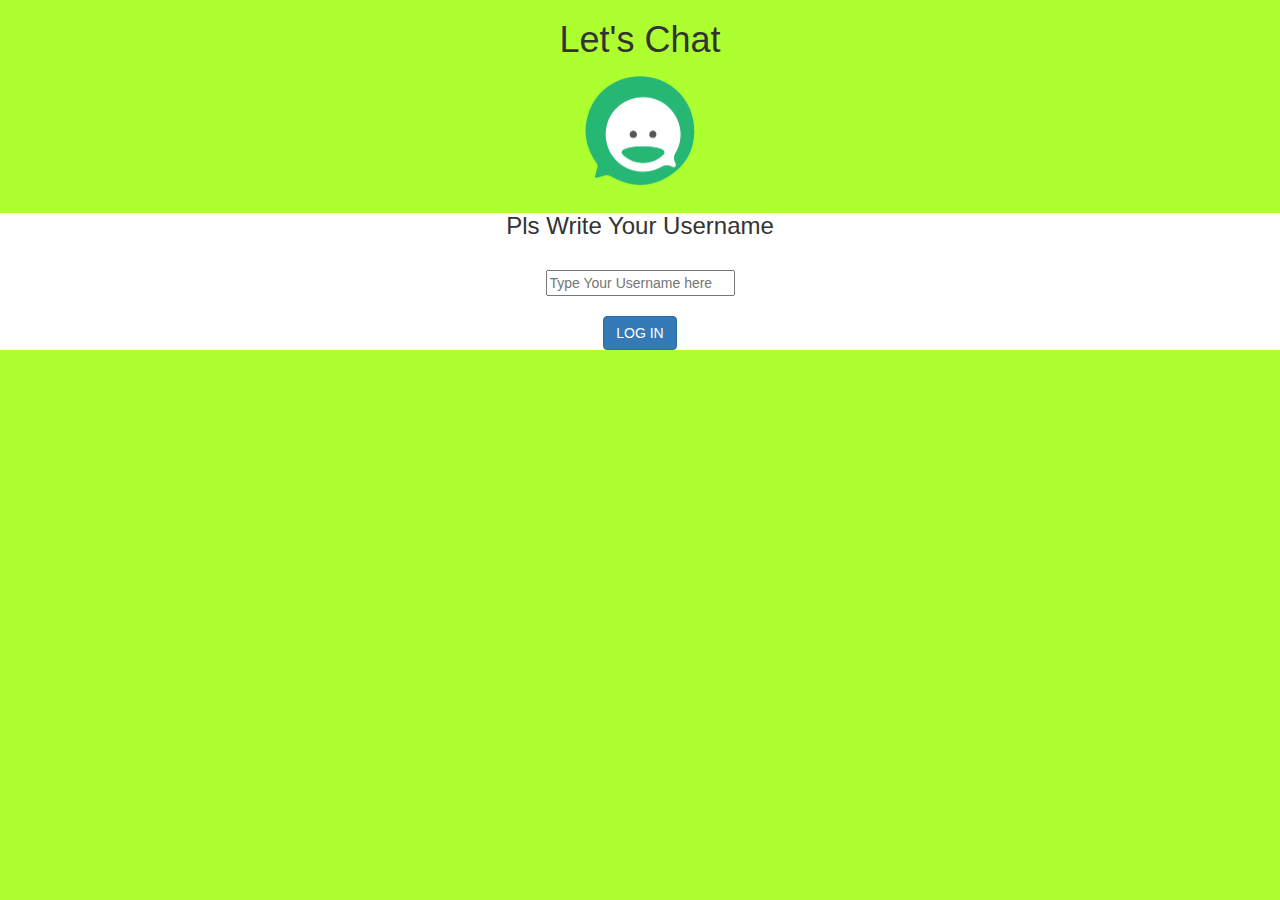
<file: index.html>
<html>
    <head>
        <title>Let's Chat</title>
        <link href="https://fonts.googleapis.com/css?family=Yeon+Sung&display=swap" rel="stylesheet"><meta name="viewport" content="width=device-width, initial-scale=1">

<link rel="stylesheet" href="https://maxcdn.bootstrapcdn.com/bootstrap/3.4.0/css/bootstrap.min.css">
<script src="https://ajax.googleapis.com/ajax/libs/jquery/3.4.1/jquery.min.js"></script>
<script src="https://maxcdn.bootstrapcdn.com/bootstrap/3.4.0/js/bootstrap.min.js"></script>

<link rel = "stylesheet" href="kwitter.css">
<script src = "kwitter.js"></script>
    </head>
    <body>
        <center>
            <h1 id = "header">Let's Chat</h1>
                <div>
                    <img src = "unnamed.png">
                    <div id = "form-group">
                        <h3>Pls Write Your Username</h3>
                        <br>
                        <input id = "user_name" type = "text" placeholder="Type Your Username here">
                        <br>
                        <br>
                        <button class = "btn btn-primary" id = "login" onclick="addUser()">LOG IN</button>
                    </div>
            </div>
        </center>
    </body>
</html>
</file>
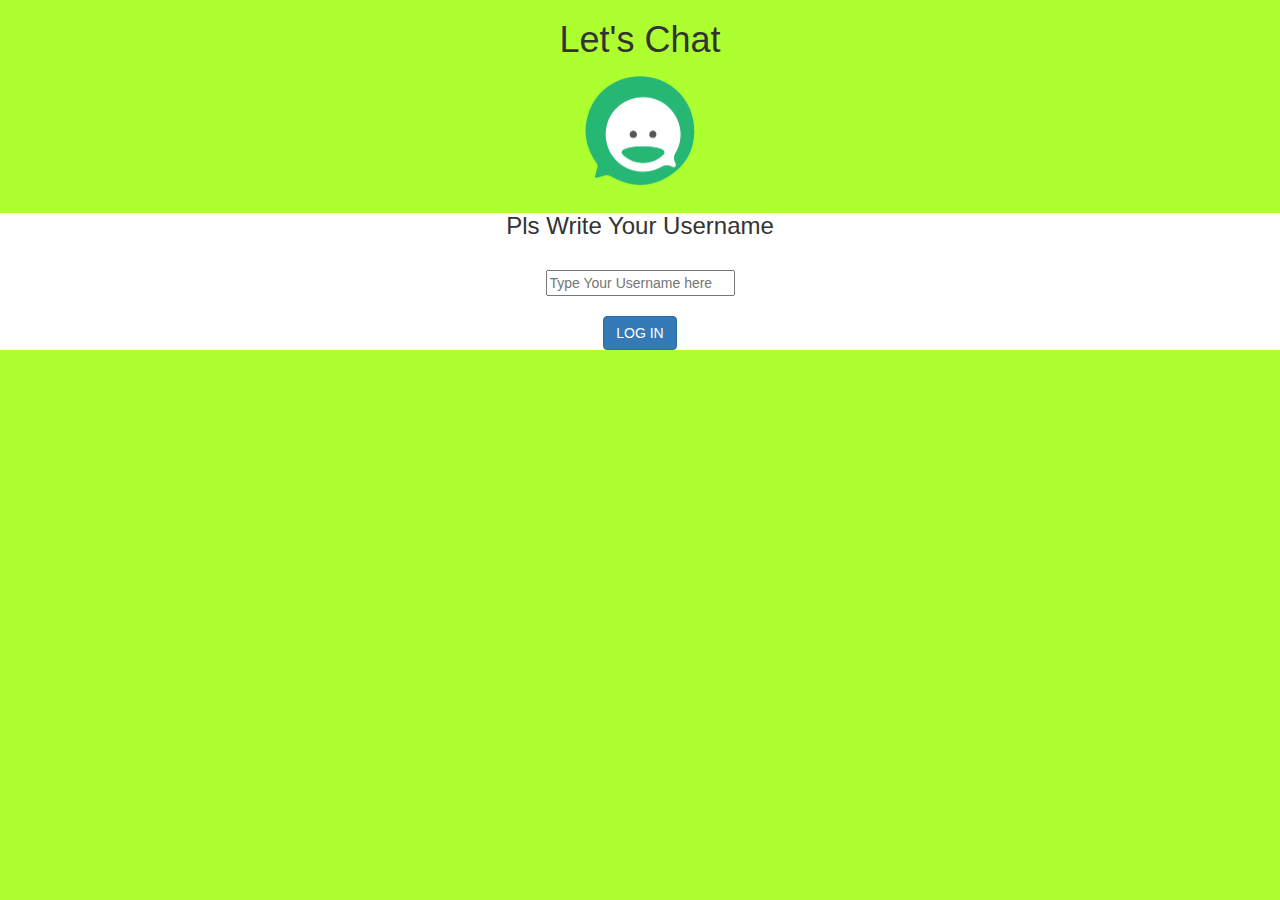
<file: kwitter.html>
<html>
    <head>
        <title>Let's Chat</title>
        <link href="https://fonts.googleapis.com/css?family=Yeon+Sung&display=swap" rel="stylesheet"><meta name="viewport" content="width=device-width, initial-scale=1">

<link rel="stylesheet" href="https://maxcdn.bootstrapcdn.com/bootstrap/3.4.0/css/bootstrap.min.css">
<script src="https://ajax.googleapis.com/ajax/libs/jquery/3.4.1/jquery.min.js"></script>
<script src="https://maxcdn.bootstrapcdn.com/bootstrap/3.4.0/js/bootstrap.min.js"></script>

<link rel = "stylesheet" href="kwitter.css">
<script src = "kwitter.js"></script>
    </head>
    <body>
        <center>
            <h1 id = "header">Let's Chat</h1>
                <div>
                    <img src = "unnamed.png">
                    <div id = "form-group">
                        <h3>Pls Write Your Username</h3>
                        <br>
                        <input id = "user_name" type = "text" placeholder="Type Your Username here">
                        <br>
                        <br>
                        <button class = "btn btn-primary" id = "login" onclick="addUser()">LOG IN</button>
                    </div>
            </div>
        </center>
    </body>
</html>
</file>
<file: kwitter.css>
img{
width:10%;
}
body{
    background-color: greenyellow;
}
#form-group{
    background-color: white;
    border-left: 500px;
    border-right: 500px;
}
</file>
